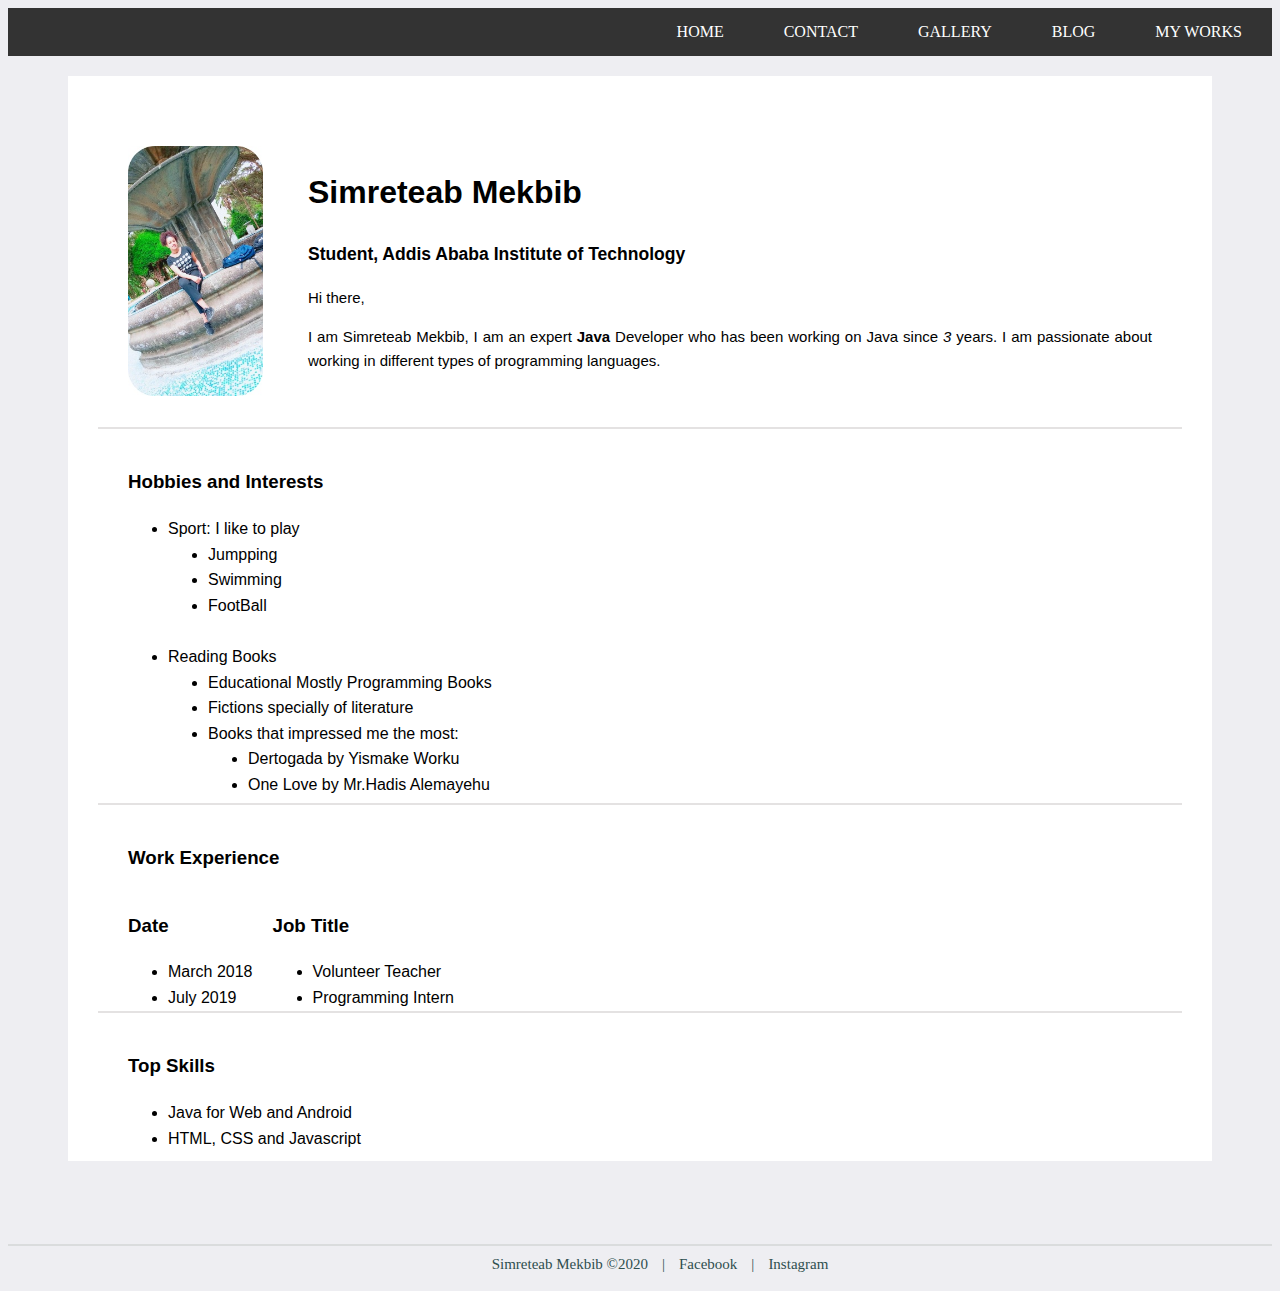
<file: index.html>
<!DOCTYPE html>
<html lang="en">

<head>
    <meta charset="UTF-8">
    <meta name="viewport" content="width=device-width, initial-scale=1.0">
    <title>Simreteab / Home</title>
    <link rel="shortcut icon" type="image/jfif" href="./assets/images/icon.jfif" sizes="114x114">
    <link rel="stylesheet" href="./assets/css/index.css">
</head>

<body>
    <header>
        <nav>
            <ul>
                <li>
                    <a href="index.html">HOME</a>
                </li>
                
                <li>
                    <a href="contact.html">CONTACT</a>
                </li>
                <li>
                    <a href="gallery.html">GALLERY</a>
                </li>
                <li>
                    <a href="blog.html">BLOG</a>
                </li>
                <li>
                    <a href="myworks.html">MY WORKS</a>
                </li>
            </ul>
        </nav>
    </header>

    <section id="blocks">
        <section>
        <img class="imgs" src="./assets/images/sim.jpg" alt="Simreteab's profile image">
       <h1>Simreteab Mekbib</h1><article> 
        <h3>Student, Addis Ababa Institute of Technology</h3>
        <p>Hi there,</p>
        <p>I am Simreteab Mekbib, I am an expert <strong>Java</strong> Developer who has been working on Java since 
        <em>3</em> years. I am passionate about working in different types of programming languages.</p></article>
    </section>
<div class="border"></div> 

<section class="dif_margin">
    <h3>Hobbies and Interests</h3>
<ul >
    <li>Sport: I like to play
        <ul>
            <li>Jumpping</li>
            <li>Swimming</li>
            <li>FootBall</li><br>
        </ul>
    </li>
    <li>Reading Books
        <ul>
            <li>Educational Mostly Programming Books</li>
            <li>Fictions specially of literature
                <li>Books that impressed me the most:
                    <ul>
                        <li>Dertogada by Yismake Worku</li>
                        <li>One Love by Mr.Hadis Alemayehu</li>
                    </ul>
                </li>
            </li>
        </ul>
    </li>
</ul>
</section>
<div class="border"></div>

<section class="dif_margin">
    <h3>Work Experience</h3>

    <div class="column">
        <h3>Date</h3>
        <ul>
            <li >March 2018</li>
            <li>July 2019</li>
        </ul>
    </div>

    <div class="column">
        <h3>Job Title</h3>
        <ul>
            <li>Volunteer Teacher</li>
            <li>Programming Intern</li>
        </ul>
    </div>

</section>

    
<div class="border"></div>

<section class="dif_margin">
    <h3>Top Skills</h3>
    <ul>
        <li>Java for Web and Android</li>
        <li>HTML, CSS and Javascript</li>
    </ul>
</section>
    </section>
<div class="bottom_border"></div>
    <footer>
        <ul>
            <li>Simreteab Mekbib &copy;2020</li>
            <li>|</li>
            <li><a href="https://www.facebook.com/simreteab.mekbib.5" target="_blank">Facebook</a></li>  
            <li>|</li>
            <li><a href="https://www.instagram.com/simreteab_mekbib1234/" target = _blank>Instagram</a></li>
        </ul>
    </footer>

</body>

</html>
</file>
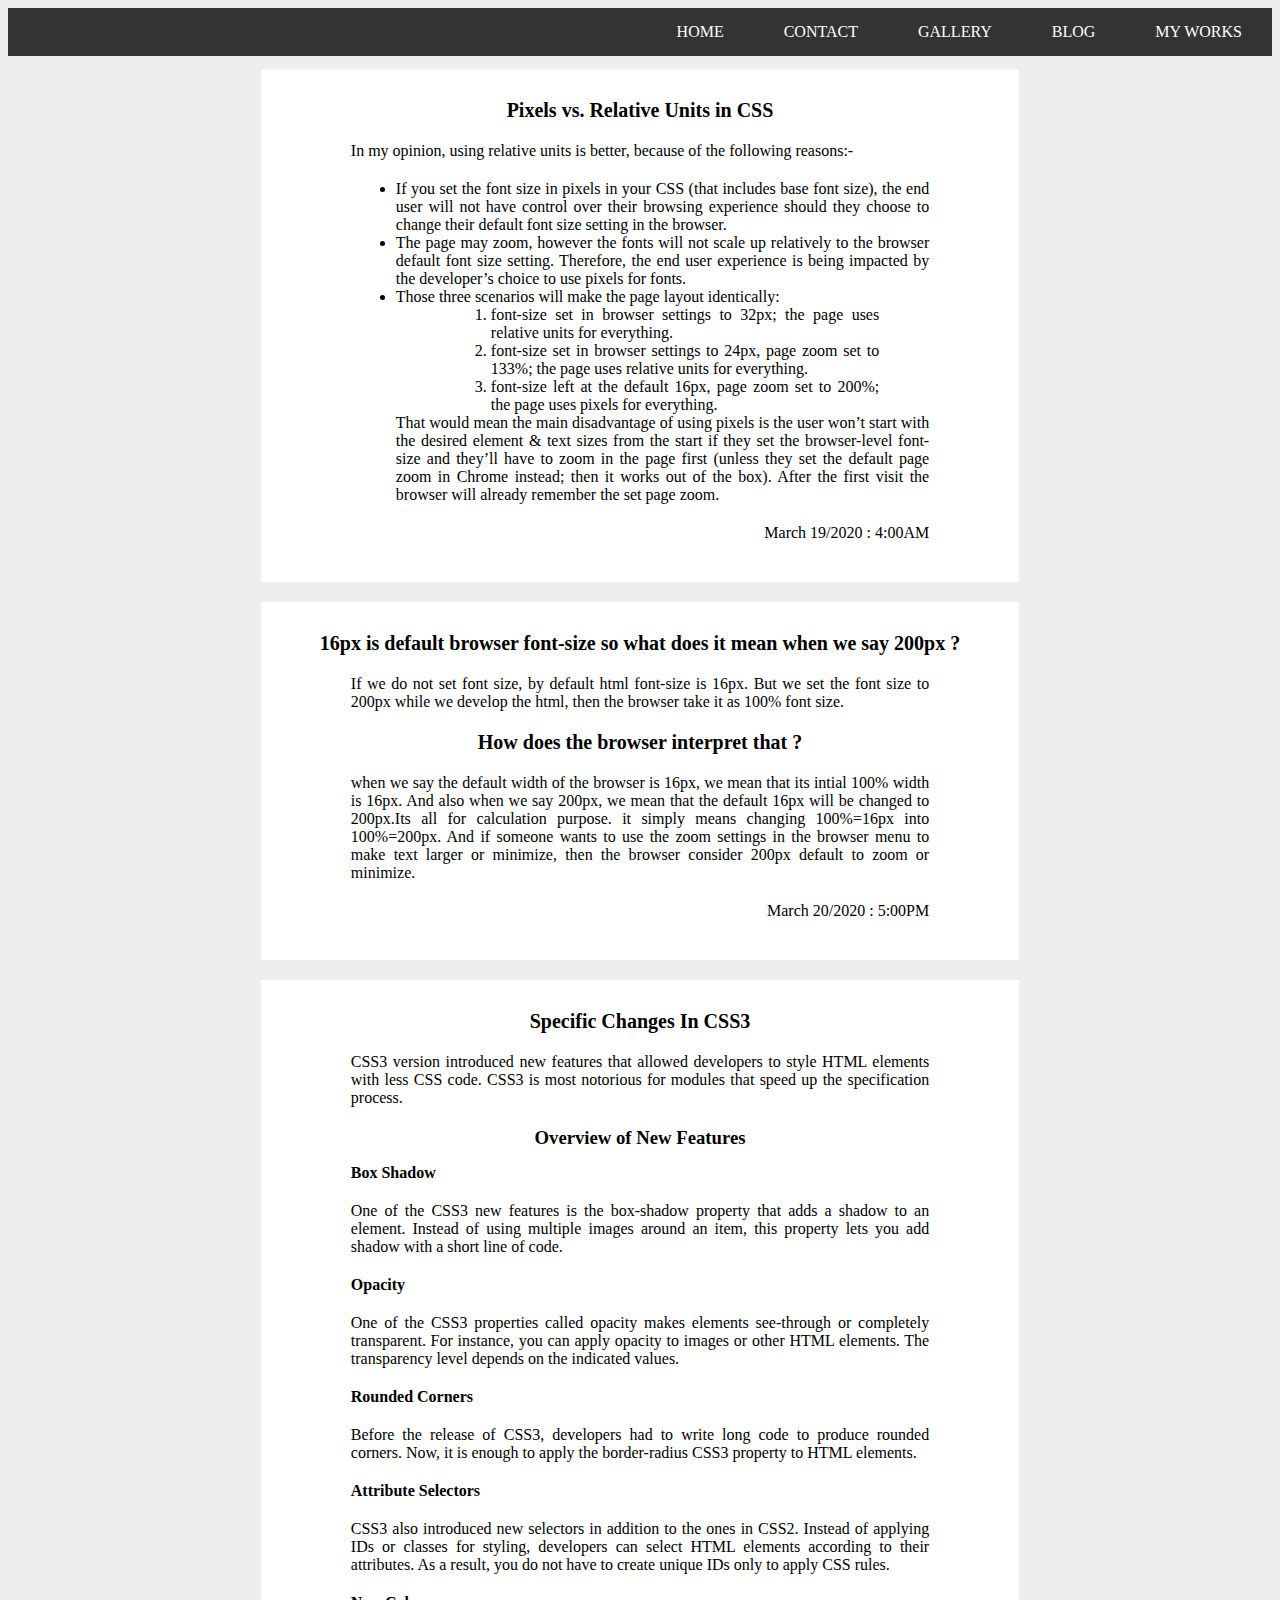
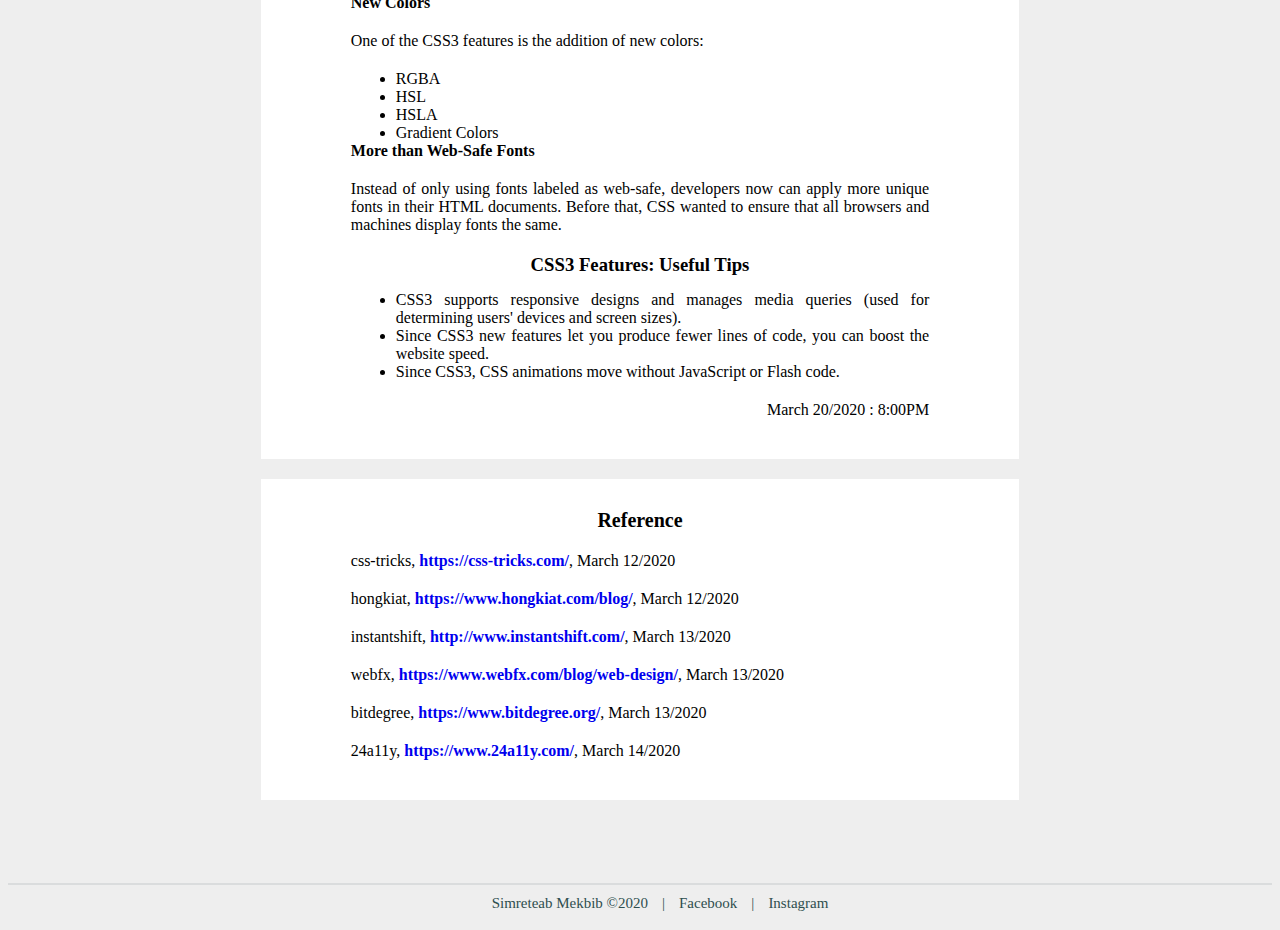
<file: blog.html>
<!DOCTYPE html>
<html lang="en">
  <head>
    <title>Simreteab / Blog</title>
    <link rel="shortcut icon" type="image/jfif" href="./assets/images/icon.jfif" sizes="114x114">

    <link rel="stylesheet" type="text/css" href="./assets/css/blog.css">
  </head>
  <body>
    <div class="wrapper">

      <nav>
        <ul>
            
          <li><a href="index.html">HOME</a></li>
          <li><a href="contact.html">CONTACT</a></li>
          <li><a href="gallery.html">GALLERY</a></li>
          <li><a href="blog.html">BLOG</a></li>
          <li>
            <a href="myworks.html">MY WORKS</a>
        </li>
        </ul>
        
      </nav>
    
      <section id="blocks">
        <article>
          <h2>Pixels vs. Relative Units in CSS</h2>
          <p>In my opinion, using relative units is better, because of the following reasons:-</p>
          <ul><li>If you set the font size in pixels in your CSS (that includes base font size), the end user will not have control over their browsing experience should they choose to change their default font size setting in the browser.</li>
        <li>The page may zoom, however the fonts will not scale up relatively to the browser default font size setting. Therefore, the end user experience is being impacted by the developer’s choice to use pixels for fonts.</li>
    <li>
        Those three scenarios will make the page layout identically:
        <ol><li>font-size set in browser settings to 32px; the page uses relative units for everything.</li>
        <li>font-size set in browser settings to 24px, page zoom set to 133%; the page uses relative units for everything.</li>
    <li>font-size left at the default 16px, page zoom set to 200%; the page uses pixels for everything.</li></ol>
    That would mean the main disadvantage of using pixels is the user won’t start with the desired element & text sizes from the start if they set the browser-level font-size and they’ll have to zoom in the page first (unless they set the default page zoom in Chrome instead; then it works out of the box). After the first visit the browser will already remember the set page zoom.</li>    
    </ul>
    <p class="date">March 19/2020 : 4:00AM</p>
        </article>
        <article>
          <h2>16px is default browser font-size so what does it mean when we say 200px ?</h2>
          <p>If we do not set font size, by default html font-size is 16px.
              But we set the font size to 200px while we develop the html, then the browser take it as 100% font size.
          </p>
          <h2>How does the browser interpret that ? </h2>
          <p>when we say the default width of the browser is 16px, we mean that its intial 100% width is 16px. And also when we say 200px, we mean that the default 16px will be changed to 200px.Its all for calculation purpose.
            it simply means changing 100%=16px into 100%=200px. And if someone wants to use the zoom settings in the browser menu to make text larger or minimize, then the browser consider 200px default to zoom or minimize.</p>
            <p class="date">March 20/2020 : 5:00PM</p>

          </article>
        <article>
          <h2>Specific Changes In CSS3 </h2>
          <p>CSS3 version introduced new features that allowed developers to style HTML elements with less CSS code. CSS3 is most notorious for modules that speed up the specification process.</p>
        <h3>Overview of New Features</h3>
        <h4>Box Shadow</h4>
        <p>One of the CSS3 new features is the box-shadow property that adds a shadow to an element. Instead of using multiple images around an item, this property lets you add shadow with a short line of code.</p>
      <h4>Opacity</h4> 
      <p>One of the CSS3 properties called opacity makes elements see-through or completely transparent.

        For instance, you can apply opacity to images or other HTML elements. The transparency level depends on the indicated values.</p> 
      <h4>Rounded Corners</h4>
      <p>Before the release of CSS3, developers had to write long code to produce rounded corners. Now, it is enough to apply the border-radius CSS3 property to HTML elements.</p>
    <h4>Attribute Selectors</h4>
    <p>CSS3 also introduced new selectors in addition to the ones in CSS2. Instead of applying IDs or classes for styling, developers can select HTML elements according to their attributes.

      As a result, you do not have to create unique IDs only to apply CSS rules.</p>  
    <h4>New Colors</h4>
    <p>One of the CSS3 features is the addition of new colors:</p>
    <ul><li>
      RGBA</li>
    <li>HSL</li>
    <li>HSLA</li>
     <li> Gradient Colors
    </li></ul>
    <h4>More than Web-Safe Fonts</h4>
    <p>Instead of only using fonts labeled as web-safe, developers now can apply more unique fonts in their HTML documents. Before that, CSS wanted to ensure that all browsers and machines display fonts the same.</p>
  <h3>CSS3 Features: Useful Tips</h3>  
  <ul><li>
    CSS3 supports responsive designs and manages media queries (used for determining users' devices and screen sizes).
  </li>
<li>
  Since CSS3 new features let you produce fewer lines of code, you can boost the website speed.
</li>
<li>Since CSS3, CSS animations move without JavaScript or Flash code.</li></ul>
<p class="date">March 20/2020 : 8:00PM</p>
  
</article>
       <article>
         <h2>Reference</h2>
         <p>css-tricks, <a href="https://css-tricks.com/">https://css-tricks.com/</a>, March 12/2020</p>
        <p>hongkiat, <a href="https://www.hongkiat.com/blog/">https://www.hongkiat.com/blog/</a>, March 12/2020</p>
        <p>instantshift, <a href="http://www.instantshift.com/">http://www.instantshift.com/</a>, March 13/2020</p>
        <p>webfx, <a href="https://www.webfx.com/blog/web-design/">https://www.webfx.com/blog/web-design/</a>, March 13/2020</p>
        <p>bitdegree, <a href="https://www.bitdegree.org/learn/css3-features#box-shadow">https://www.bitdegree.org/</a>, March 13/2020</p>
        <p>24a11y, <a href="https://www.24a11y.com/2019/pixels-vs-relative-units-in-css-why-its-still-a-big-deal/">https://www.24a11y.com/</a>, March 14/2020</p>
       </article> 
      </section>
      <div class="bottom_border"></div>

    <footer>
        <ul>
            <li>Simreteab Mekbib &copy;2020</li>
            <li>|</li>
            <li><a href="https://www.facebook.com/simreteab.mekbib.5" target="_blank">Facebook</a></li>  
            <li>|</li>
            <li><a href="https://www.instagram.com/simreteab_mekbib1234/" target = _blank>Instagram</a></li>
        </ul>
    </footer>

    </div>
  </body>
</html>
</file>
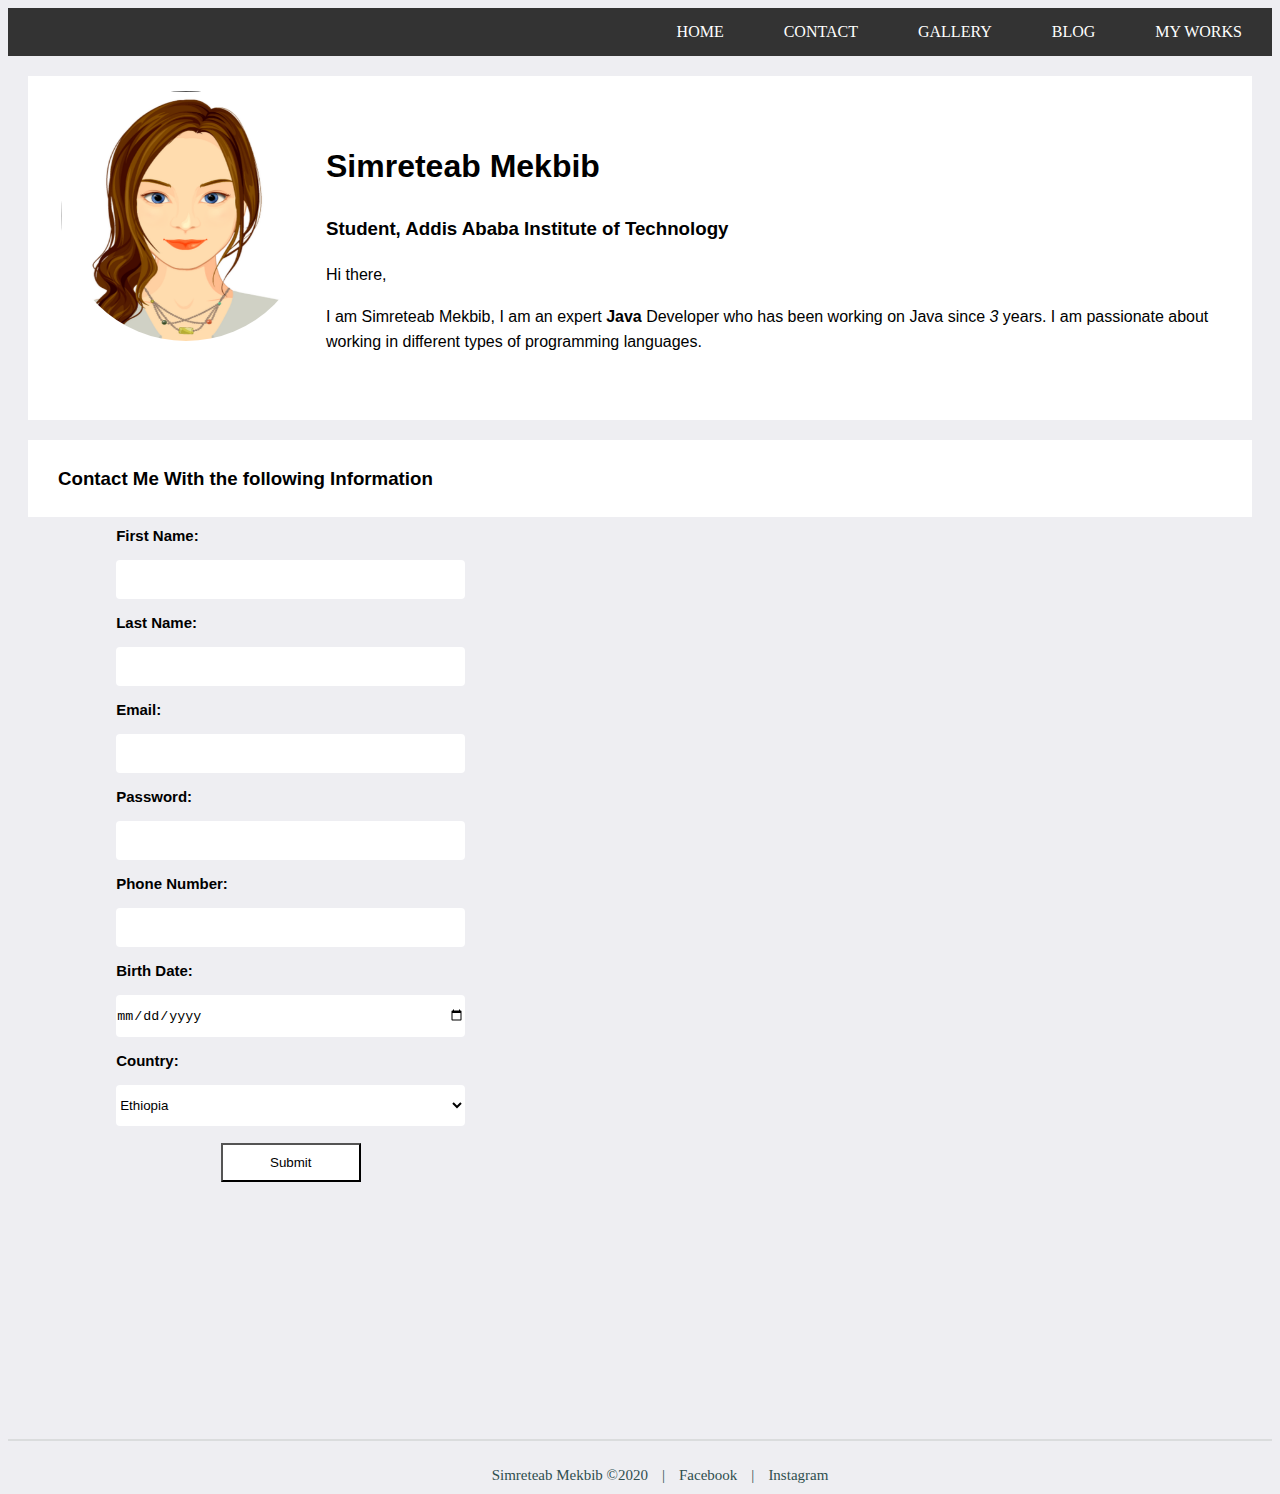
<file: contact.html>
<html lang="en">

<head>
    <link rel="shortcut icon" type="image/jfif" href="./assets/images/icon.jfif" sizes="114x114">
    <link rel="stylesheet" href="./assets/css/style.css">

    <title>Simreteab / Contact</title>



    <style>
        /* body {
            background-image: url("./assets/images/simr.jfif");
            background-repeat: no-repeat;
            background-size: cover;
        } */
    </style>





    <meta charset="UTF-8">
    <meta name="viewport" content="width=device-width, initial-scale=1.0">
    <title>Simreteab Cv</title>
</head>

<body>
    <header id="sticky_nav">
        <nav>
            <ul>
                <li>
                    <a href="index.html">HOME</a>
                </li>
                
                <li>
                    <a class = "active" href="contact.html">CONTACT</a>
                </li>
                <li>
                    <a href="gallery.html">GALLERY</a>
                </li>
                <li>
                    <a href="blog.html">BLOG</a>
                </li>
                <li>
                    <a href="myworks.html">MY WORKS</a>
                </li>
            </ul>
        </nav>
    </header>
    <section id="blo">
        <img class="imgs" src="./assets/images/sim.bmp" alt="Simreteab profile picture.">
        <h1>Simreteab Mekbib</h1>
        <h3>Student, Addis Ababa Institute of Technology</h3>
        <p>Hi there,</p>
        <p id="p1">I am Simreteab Mekbib, I am an expert <strong>Java</strong> Developer who has been working on Java since 
        <em>3</em> years. I am passionate about working in different types of programming languages.</p>
    </section>
    <div id="bottom_border"></div>
    <section id="blocks">

    <h3>Contact Me With the following Information</h3>

    <form method="POST" action="mailto:se.simreteab.mekbib@gmail.com"  enctype="utf-8">

        <label for="name">First Name: </label>
        <input type="text" name="fName" id = "fName" pattern="[A-Za-z]{1,20}" title="Numbers aren't allowed in names" required>
    
        <label for="name">Last Name: </label>
        <input type="text" name="lName" id="lName" pattern="[A-Za-z]{1,20}" title="Numbers aren't allowed in names" required>

        <label for="email">Email: </label>
        <input type="email" name="email" id="email" required>
    
        <label for="password">Password: </label>
        <input type="password" name = "pwd" id="pwd" pattern=".{8,}" title="Eight or more characters" required>

        <label for="telephone">Phone Number: </label>
        <input type="tel" name="tel" id="tel">

        <label for="date"> Birth Date:</label>
        <input type="date" name="date" id = date>

        <label for="country">Country:</label>
        <select name="country" id="">
            <option value="E">Ethiopia</option>
            <option value="U">U.S.A</option>
            <option value="K">Kenya</option>
            <option value="S">South Africa</option>
            <option value="D">Djibouti</option>
        
        <label for="comment">Leave Your Comment </label> 
        <textarea style="margin-top: 5%;" name="comment" id="comment" cols="30" rows="10" placeholder="Please leave a comment"></textarea>

        <input type="submit" value="Submit">
    </form>

    <div id = "map">
        <div class="mapouter"><div class="gmap_canvas"><iframe width="600" height="700" id="gmap_canvas" 
            src="https://maps.google.com/maps?q=addis%20ababa%20institute%20of%20technology&t=&z=13&ie=UTF8&iwloc=&output=embed" 
            frameborder="0" scrolling="no" marginheight="0" marginwidth="0"></iframe><a href="https://www.emojilib.com">
            emojilib.com</a></div><style>.mapouter{position: relative;;text-align:right;height:700px;width:600px;}.gmap_canvas 
            {overflow:hidden;background:none!important;height:700px;width:600px;}</style></div>
    </div>

</section>
    <div class="bottom_border"></div>

    <footer>
        <ul>
            <li>Simreteab Mekbib &copy;2020</li>
            <li>|</li>
            <li><a href="https://www.facebook.com/simreteab.mekbib.5" target="_blank">Facebook</a></li>  
            <li>|</li>
            <li><a href="https://www.instagram.com/simreteab_mekbib1234/" target = _blank>Instagram</a></li>
        </ul>
    </footer>

    </body>

</html>
</file>
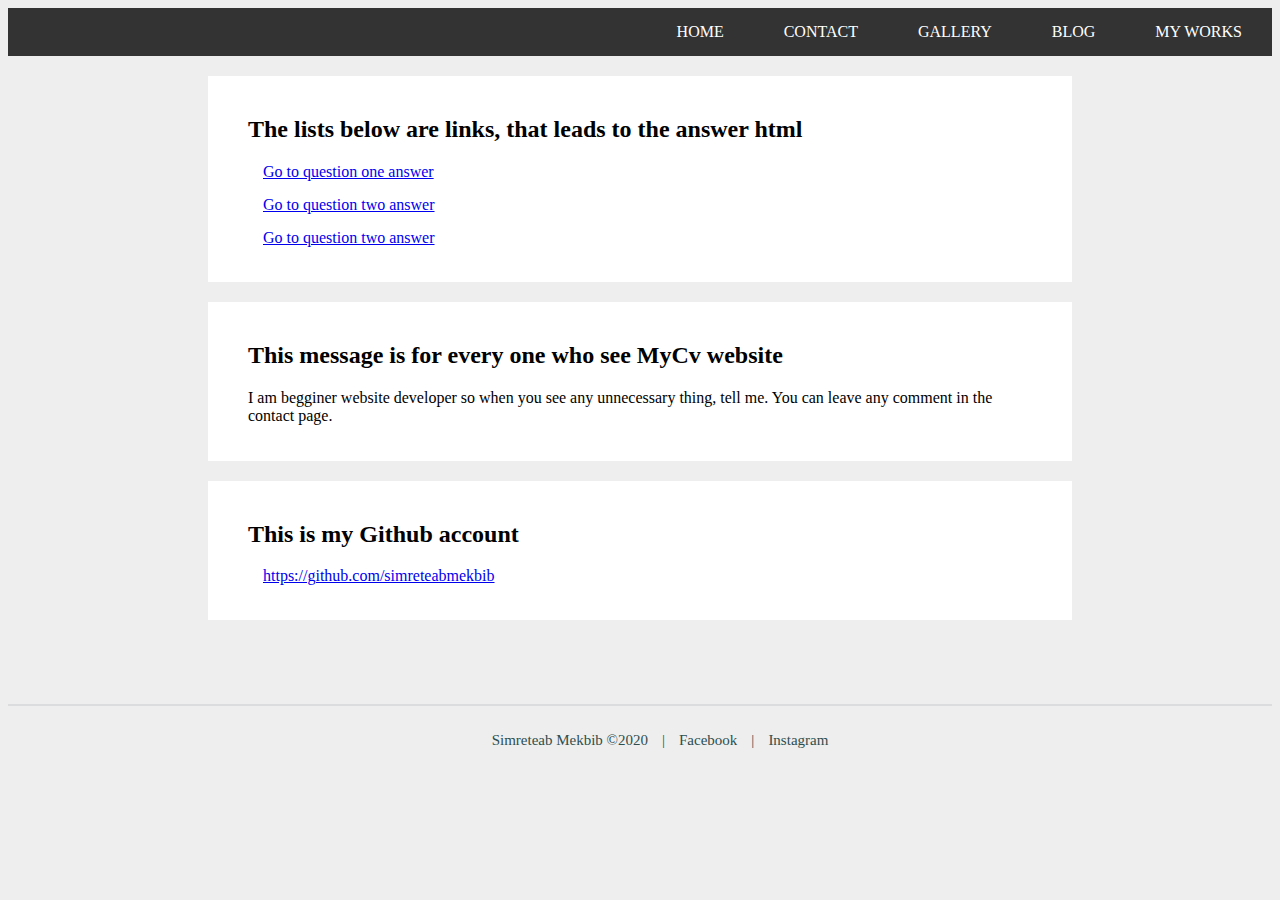
<file: myworks.html>
<html lang="en">
<head>
    <meta charset="UTF-8">
    <meta name="viewport" content="width=device-width, initial-scale=1.0">
    <title>My Works</title>
    <link rel="shortcut icon" type="image/jfif" href="./assets/images/icon.jfif" sizes="114x114">

    <link rel="stylesheet" href="assets/css/myworks.css">
</head>
<body>
    <header>
        <nav>
            <ul>
                <li>
                    <a class = "active" href="index.html">HOME</a>
                </li>
                
                <li>
                    <a href="contact.html">CONTACT</a>
                </li>
                <li>
                    <a href="gallery.html">GALLERY</a>
                </li>
                <li>
                    <a href="blog.html">BLOG</a>
                </li>
                <li>
                    <a href="myworks.html">MY WORKS</a>
                </li>
            </ul>
        </nav>
    </header>
    <article>
        <h2>The lists below are links, that leads to the answer html
        </h2>
        <a href="assets/Questions/selectorsExercise.html" target="_blank" rel="Question one">Go to question one answer</a>
        <a href="assets/Questions/Question_Two.html" target="_blank" rel="Question two">Go to question two answer</a>
        <a href="assets/Questions/Question_Three.html" target="_blank" rel="Question Three">Go to question two answer</a>
    </article>
    <article>
        <h2>
            This message is for every one who see MyCv website
        </h2>
        <p>I am begginer website developer so when you see any unnecessary thing, tell me. 
            You can leave any comment in the contact page.</p>
    </article> 
    <article>
        <h2>This is my Github account</h2>
        <a href="https://github.com/simreteabmekbib" target="_blank">https://github.com/simreteabmekbib</a>
    </article>
    <div class="bottom_border"></div>
    <footer>
        <ul>
            <li>Simreteab Mekbib &copy;2020</li>
            <li>|</li>
            <li><a href="https://www.facebook.com/simreteab.mekbib.5">Facebook</a></li>  
            <li>|</li>
            <li><a href="https://www.instagram.com/simreteab_mekbib1234/" target = _blank>Instagram</a></li>
        </ul>
    </footer>
</body>
</html>
</file>
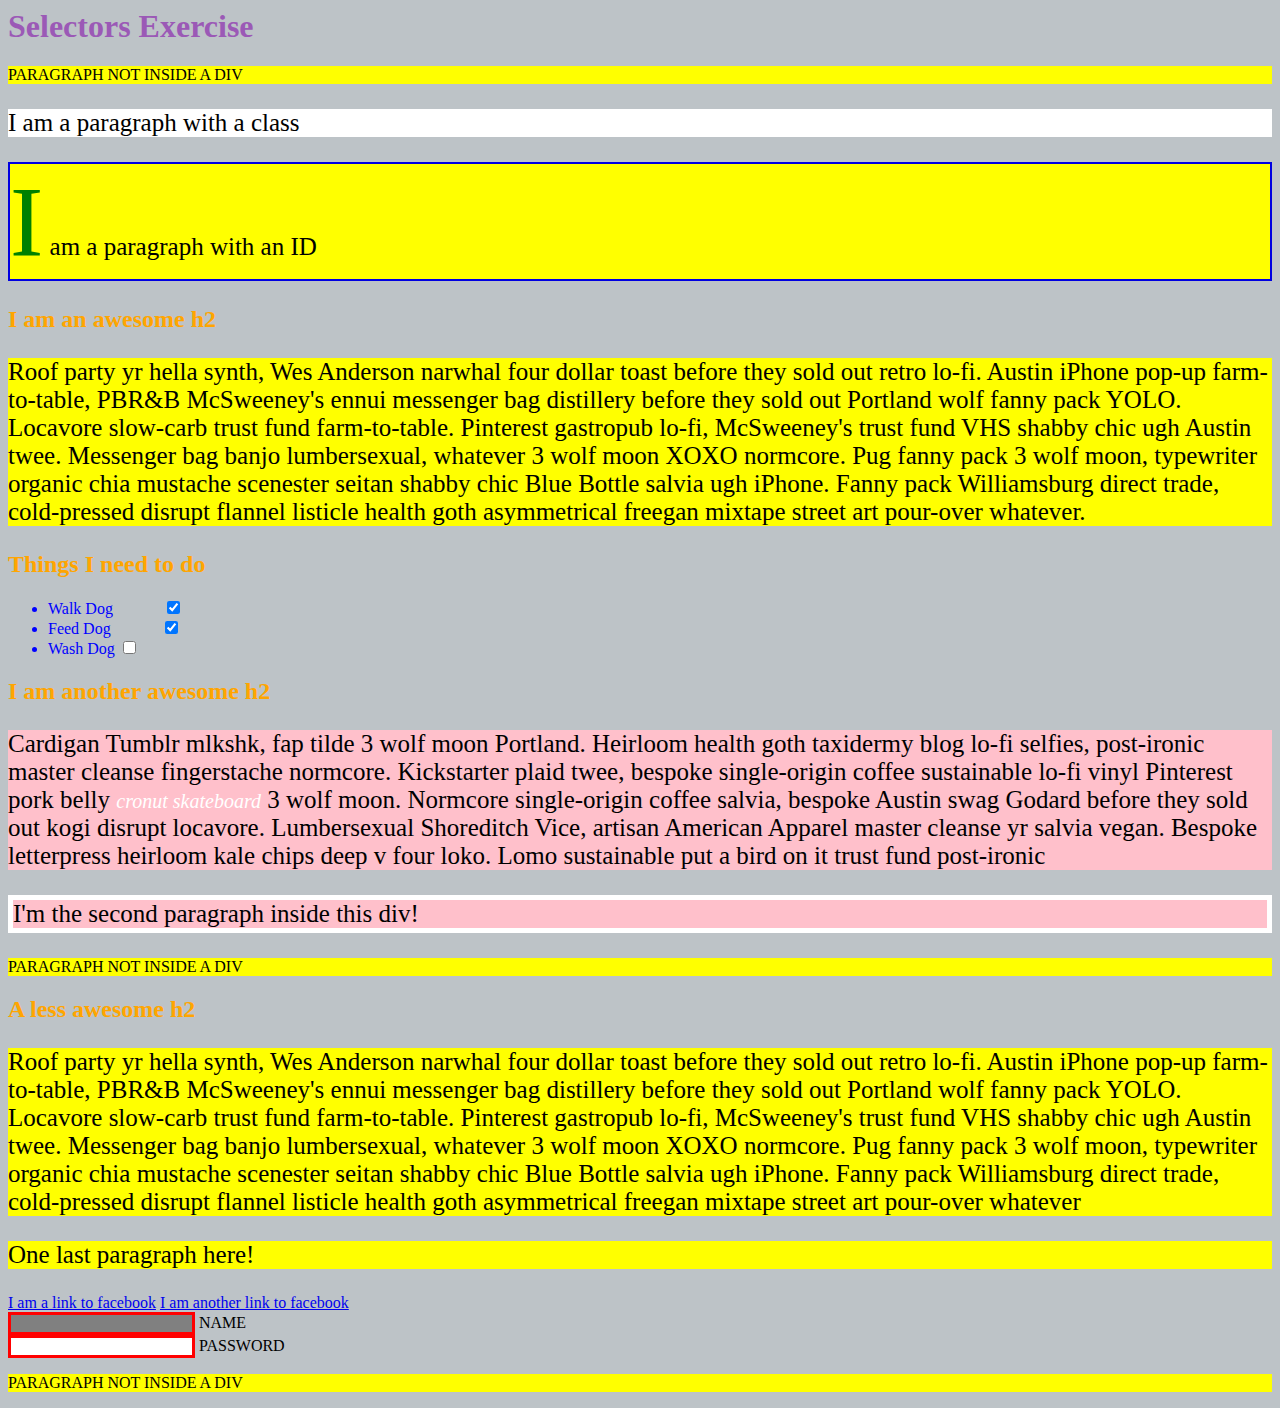
<file: assets/Questions/selectorsExercise.html>
<html>
<head>
  <meta charset="UTF-8">
  <title>Selectors Exercise</title>
  <link rel="stylesheet" type="text/css" href="../css/selectors.css">
</head>
<body>
  <h1>Selectors Exercise</h1>

<p>PARAGRAPH NOT INSIDE A DIV</p>

<div>
  <p class="hello">I am a paragraph with a class</p>
  <p id="special">I am a paragraph with an ID</p>

  <h2>I am an awesome h2</h2>
  
  
  <p>Roof party yr hella synth, Wes Anderson narwhal four dollar toast before they sold out retro lo-fi. Austin iPhone pop-up farm-to-table, PBR&B McSweeney's ennui messenger bag distillery before they sold out Portland wolf fanny pack YOLO. Locavore slow-carb trust fund farm-to-table. Pinterest gastropub lo-fi, McSweeney's trust fund VHS shabby chic ugh Austin twee. Messenger bag banjo lumbersexual, whatever 3 wolf moon XOXO normcore. Pug fanny pack 3 wolf moon, typewriter organic chia mustache scenester seitan shabby chic Blue Bottle salvia ugh iPhone. Fanny pack Williamsburg direct trade, cold-pressed disrupt flannel listicle health goth asymmetrical freegan mixtape street art pour-over whatever.</p>

</div>

<div>
  <h2>Things I need to do</h2>

  <ul>
    <li>Walk Dog <input type="checkbox" checked> </li>
    <li>Feed Dog <input type="checkbox" checked> </li>
    <li>Wash Dog <input type="checkbox"></li>
  </ul>
</div>

<div>
  <h2>I am another awesome h2</h2>

  <p>Cardigan Tumblr mlkshk, fap tilde 3 wolf moon Portland. Heirloom health goth taxidermy blog lo-fi selfies, post-ironic master cleanse fingerstache normcore. Kickstarter plaid twee, bespoke single-origin coffee sustainable lo-fi vinyl Pinterest pork belly <em>cronut skateboard</em> 3 wolf moon. Normcore single-origin coffee salvia, bespoke Austin swag Godard before they sold out kogi disrupt locavore. Lumbersexual Shoreditch Vice, artisan American Apparel master cleanse yr salvia vegan. Bespoke letterpress heirloom kale chips deep v four loko. Lomo sustainable put a bird on it trust fund post-ironic</p>

  <p>I'm the second paragraph inside this div!</p>
</div>

<p>PARAGRAPH NOT INSIDE A DIV</p>


<div>
  <h2>A less awesome h2</h2>

  <p>Roof party yr hella synth, Wes Anderson narwhal four dollar toast before they sold out retro lo-fi. Austin iPhone pop-up farm-to-table, PBR&B McSweeney's ennui messenger bag distillery before they sold out Portland wolf fanny pack YOLO. Locavore slow-carb trust fund farm-to-table. Pinterest gastropub lo-fi, McSweeney's trust fund VHS shabby chic ugh Austin twee. Messenger bag banjo lumbersexual, whatever 3 wolf moon XOXO normcore. Pug fanny pack 3 wolf moon, typewriter organic chia mustache scenester seitan shabby chic Blue Bottle salvia ugh iPhone. Fanny pack Williamsburg direct trade, cold-pressed disrupt flannel listicle health goth asymmetrical freegan mixtape street art pour-over whatever</p>

  <p>One last paragraph here!</p>

  <a href="http://www.facebook.com">I am a link to facebook</a>
  <a href="http://www.facebook.com">I am another link to facebook</a>
  <br>

  <input type="text" name="name" /><label> Name</label><br/>
  <input type="password" name="password" /><label> Password</label><br/>

</div>

<p>PARAGRAPH NOT INSIDE A DIV</p>

</body>
</html>
</file>
<file: assets/css/index.css>
body{
    background-color: rgb(198, 198, 211,0.3);
}
#im{
    float: left;
    margin: 30px;
}
#tex{
    /* float: right; */
    padding-top: 50px;
    padding-right: 50px;
    position: relative;
    margin-left: 10px;
}


.blo{
    display: block;
    float: left;
    margin-left: 20px;
}
#clear{
    clear: both;
}
.imgs{
    padding-bottom: 3%;
}
.border{
    border:  #e4e2e2 1px solid;
    clear: left;
}

.dif_margin {
    margin-top: 15px;
}

.column {
    float: left;
    margin: 0 20px 0 0;
}

/* h2{
    font-size: 17px;
} */
nav{
    background-color: #333;
}
nav ul{
    list-style-type: none;
    padding: 0;
    display: flex;
    justify-content: flex-end;
}
nav a{
    text-decoration: none;
    color: #fff;
    padding: 10px;
    display: block;
}
nav li{
    padding: 5px 20px;
}
nav a:hover{
    background-color: #555;
}
@media screen and (max-width: 768px){
article{
    margin: 0;
    padding: 0;
}
nav ul{
display: block;
}
}

footer{
    height: 3%;
    width: 100%;
    left: 0;
    bottom: 0;
    text-align: center;
}

footer > ul > li {
    display: inline-block;
    padding: 10px 5px;
    font-size: 15px;
    color: darkslategray;
}

footer > ul > li > a {
    text-decoration: none;
    color: darkslategray;
}


footer > ul > li > a:hover {
    color: rgb(0, 0, 225);
}
.bottom_border {
    border-bottom: rgb(218, 220, 221) 2px solid;
    clear: left;
    padding-bottom: 5%;
}
section {
    font-family: Arial, Helvetica, sans-serif;
    padding: 5px 30px;
    margin-top: 60px;
    line-height: 1.6;
}
img{
    float: left;
    padding-right: 45px;
    height: 250px;
}
article {
    font-size: 15px;
    text-align: justify;
    justify-content: space-around;
}
#blocks{
    background-color: white;
    margin: 20px 60px;
}
ul {
    display: block;
    list-style-type: disc;
    margin-block-start: 0;
    margin-block-end: 0;
    margin-inline-start: 0px;
    margin-inline-end: 0px;
    padding-inline-start: 40px;
}
</file>
<file: assets/css/blog.css>
*{
    font-family: 'Times New Roman', Times, serif;
    margin: 0;
  }
  
  body{
    background: #eee;
    text-align: justify;
    margin: 8px;

    /* color: #333; */
  }
  article li{
    text-align: justify;
    margin-left: 20px;
    margin-right: 50px;
  }
  
  .wrapper{
    width: 100%;
    max-width: 100%;
    margin: 0 auto;
  }
  .date{
text-align: end;
  }
  nav{
    background-color: #333;
}
nav ul{
    list-style-type: none;
    padding: 0;
    /* display: flex;
    justify-content: flex-end; */
}
nav a{
    text-decoration: none;
    color: #fff;
    /* padding: 10px; */
    /* display: block; */
}
nav li{
    padding: 5px 20px;
} 
nav a:hover{
    background-color: #555;
}

  
 
  @media screen and (min-width: 768px){
  
  nav ul{
    list-style-type: none;
    /* padding: 5px 0; */
    display: flex;
    justify-content: flex-end;

  }
  
  /* nav li{
    flex: 1 1 0;
  } */
      
  /* nav ul li{ */
    /* display: flex; */
    /* justify-content: flex-end; */
    /* font-size: 16px; */
    /* padding: 20px; */
   /* }   */
  nav a{
      text-decoration: none;
      color: #fff;
      padding: 10px;
      display: block;
  }
  nav li{
      padding: 5px 20px;
  }
  nav a:hover{
      background-color: #555;
  }
    
nav{
    margin-top: 0;
    width: 100%;
  }
  
  }  
#blocks{
    margin: 1% 20%;
    
}
article{
    background: white;
    margin-bottom: 20px;
    padding: 20px 40px;
    box-sizing: border-box;
}
article h2{
    text-align: center;
    font-size: 20px;
    margin: 10px 0;
}
/* #footer{
    display: flex;
    justify-content: flex-end;
    font-size: 15px;
    padding: 20px;
} */
.bottom_border {
  border-bottom: rgb(218, 220, 221) 2px solid;
  clear: left;
  padding-bottom: 5%;
}
footer{
    height: 3%;
    width: 100%;
    left: 0;
    bottom: 0;
    text-align: center;
}

footer > ul > li {
    display: inline-block;
    padding: 10px 5px;
    font-size: 15px;
    color: darkslategray;
}

footer > ul > li > a {
    text-decoration: none;
    color: darkslategray;
}


footer > ul > li > a:hover {
    color: rgb(0, 0, 225);
}
article p{
  display: block;
  margin: 20px 50px;
}
article p a {
  text-decoration: none;
font-weight: bold;
}
h3{
  text-align: center;
  margin-bottom: 15px;
}
h4{
  padding-left: 50px;
}
article ul li{
  margin-left: 55px;
}
</file>
<file: assets/css/style.css>
/* body{
    background-color: rgba(182, 159, 173, 0.3);
    padding-top: 50px;
    border: 10px black solid; 
 }
 
section {
    font-family: Cambria, Cochin, Georgia, Times, 'Times New Roman', serif;
    padding: 5px 30px;

}
article {
    font-size: 15px;
    line-height: 25px;
}
.title {
    font-size: 23px;
    font-weight: bold;
}
.date {
    font-style: italic;
    font-size: 15px; 
text-transform: uppercase;}
nav > ul > li{

    display: inline-block;
    font-size: 20px;
}
 removing the underline  
nav > ul > li > a 
{
    text-decoration: none;
    float: left;
    text-align-last: right;
    padding: 5px 20px;
   font-size: 25px;
   font-style: italic;
}
nav > ul > li:hover
{
    background-color: #ffffff;
    
}
header
{
    left: 0px;
    position: fixed;
    top: 0;
    width: 100%;
    background-color: rgba(182, 159, 200, 0.3);

}
img
{
    float: left;
    border-radius: 100%;          
    border-style: hidden;
    width: 250px;
    height: 250px;
    margin: 0px 15px 0px 3px;
}
#clear
{
    clear: left;
} 

.form > label
{
margin-left: 30px;
margin-top: 10px;
padding: 5px;
  float: left;
  clear: right;
}

.form > input
{
   margin-right: 900px; 
  margin-top: 10px;
  padding: 5px; 
  float: right;
  clear: right;
}
#tarea{
    display: block;
    margin-left: 30px;
    clear: both; 
    margin-top: 30px;
    padding-top: 30px;
}
.position{
    width: 100%;
    height: auto;
    padding: 5%;
    position: relative;

}

.contact{
    float: left;
    width: 30%;
}
.mapouter{
    float: right;
    width: 30%;
    margin-right: 1%;
    margin-bottom: 5%;

}
.hr{
    border-bottom: 0.2px black solid;
    border-top: 0.2px black solid;
}
input[type="submit"]{
    height: 40px;
    display: block;
    margin-top: 20px;
    padding: 5px;
    width: 62%;
    font-size: 20px;
}
.form{
float: left;
} */
nav{
    background-color: #333;
}
nav ul{
    list-style-type: none;
    padding: 0;
    display: flex;
    justify-content: flex-end;
}
nav a{
    text-decoration: none;
    color: #fff;
    padding: 10px;
    display: block;
}
nav li{
    padding: 5px 20px;
}
nav a:hover{
    background-color: #555;
}
@media screen and (max-width: 768px){
    article{
        margin: 0;
        padding: 0;
    }
    nav ul{
    display: block;
    }
}
body {
    font-family: 'Times New Roman', Times, serif;
    background-color: rgb(198, 198, 211,0.3);
}
div.map, form{
    margin: 0;
    padding: 0;
    box-sizing: border-box;
}

 #sticky_nav{
 z-index:2;
}
input[type=text],input[type=tel],input[type=email], input[type=date], input[type=password], select, textarea {
    padding: 12px 0;
    width: 100%;
    display:block;
    border-radius: 4px;
    box-sizing: border-box;
    background: white;
    border: none;
}

form {
    position: relative;
    width: 30%;
    margin: 0 0 5% 5%;
    float: left;
    padding: 0;
}

label {
    padding: 12px 0 12px 0;
    display: inline-block;
    font-weight: bolder;
    font-size: 15px;
    }

input[type=submit]{
    width: 40%;
    padding: 10px ;
    margin: 5% 0 5% 30%;
    background-color:  white ;
    color: black;
    cursor: pointer;
    left: 15%;
    display: block;
}

input[type=submit]:hover{
    background-color: gray
}

#map {
    float: left;
    width: 50%;
    margin: 5% 5% 9% 9%;
    
}
/* header{
    background-color:rgb(100,100,100);
    position: fixed;
    top: 0;
    width: 100%;
    height: 8%;
    left: 0;
    right: 0;
    padding: 20px;
} */

section {
    font-family: Arial, Helvetica, sans-serif;
    padding: 5px 30px;
    margin-top: 60px;
    line-height: 1.6;
}

article {
    font-size: 15px;
    text-align: justify;
    line-height: 25px;
}

.title {
    font-size: 23px;
    font-weight: bold;
}

.date {
    font-style: italic;
    font-size: 15px;
    text-transform: uppercase;
}

/* nav > ul > li {
    display: inline-block;
    padding: 10px 5px;
    font-size: 20px;
}

nav > ul > li > a {
    text-decoration: none;
    padding: 8px 16px;
}

nav > ul > li > a:link {
    color:whitesmoke;
}

nav > ul > li > a:visited {
    color:whitesmoke;
}

nav > ul > li:hover:not(.active) {
    background-color: lightgray;
}

nav > ul > li > a.active {
    background-color: lightgray;
    color: white;
} */

.imgs {
    float: left;
    border-radius: 100%;
    border-style: hidden;
    width: 250px;
    height:250px;
    margin: 10px 15px 10px 3px;
}

/* #clear {
    clear: left
} */

.bottom_border {
    border-bottom: rgb(218, 220, 221) 2px solid;
    clear: left;
    padding-bottom: 5%;
}


footer{
    height: 3%;
    width: 100%;
    left: 0;
    bottom: 0;
    text-align: center;
}

footer > ul > li {
    display: inline-block;
    padding: 10px 5px;
    font-size: 15px;
    color: darkslategray;
}

footer > ul > li > a {
    text-decoration: none;
    color: darkslategray;
}


footer > ul > li > a:hover {
    color: rgb(0, 0, 225);
}
#p1 {margin-bottom: 60px; 
 } 
h1{
    margin-top: 60px;
}
#blocks{
    margin: 0 20px;
    background-color: white;
    
}
#blo{
    margin: 20px;
    background-color: white;  
}
</file>
<file: assets/css/myworks.css>
nav{
    background-color: #333;
}
nav ul{
    list-style-type: none;
    padding: 0;
    display: flex;
    justify-content: flex-end;
}
nav a{
    text-decoration: none;
    color: #fff;
    padding: 10px;
    display: block;
}
nav li{
    padding: 5px 20px;
}
nav a:hover{
    background-color: #555;
}
@media screen and (max-width: 768px){
    article{
        background-color: white;
        margin: 0;
        padding: 0;
        box-sizing: content-box;
    }
    nav ul{
    display: block;
    }
}

footer{
    height: 3%;
    width: 100%;
    left: 0;
    bottom: 0;
    text-align: center;
}

footer > ul > li {
    display: inline-block;
    padding: 10px 5px;
    font-size: 15px;
    color: darkslategray;
}

footer > ul > li > a {
    text-decoration: none;
    color: darkslategray;
}


footer > ul > li > a:hover {
    color: rgb(0, 0, 225);
}
.bottom_border {
    border-bottom: rgb(218, 220, 221) 2px solid;
    clear: left;
    padding-bottom: 5%;
}
article{
background: white;
    margin:20px 200px;
    padding: 20px 40px;
    box-sizing: border-box;
    
}
body{
    background: #eee;

}
article a{
    display: block;
    margin:15px 15px;
}
</file>
<file: assets/css/selectors.css>
/* Style the HTML elements according to the following instructions. 
DO NOT ALTER THE EXISTING HTML TO DO THIS.  WRITE ONLY CSS!

/* Give the <body> element a background of #bdc3c7*/

body{
    background: #bdc3c7;
}
/* Make the <h1> element #9b59b6*/
h1{
    color: #9b59b6;
}

/* Make all <h2> elements orange */
h2{
    color: orange;
}

/* Make all <li> elements blue(pick your own hexadecimal blue)*/ 
li{
    color: #0000ff;
}

/*Change the background on every paragraph to be yellow*/
p{
    background: yellow;
}

/*Make all inputs have a 3px red border*/
input{
    border: 3px red solid;
}

/* Give everything with the class 'hello' a white background*/
.hello{ 
    background: white;
}

/* Give the element with id 'special' a 2px solid blue border(pick your own rgb blue)*/
#special{
    border: 2px rgb(0,0,225) solid;
}

/*Make all the <p>'s that are nested inside of divs 25px font(font-size: 25px)*/

div > p{
    font-size: 25px;
}
/*Make only inputs with type 'text' have a gray background*/
input[type="text"]{
    background: grey;
}

/* Give both <p>'s inside the 3rd <div> a pink background*/

div:nth-of-type(3) p{
	background-color: pink;
}
/* Give the 2nd <p> inside the 3rd <div> a 5px white border*/
div:nth-of-type(3) p:nth-of-type(2) {
    border: 5px solid white;
    }

/* Make the <em> in the 3rd <div> element white and 20px font(font-size:20px)*/
div em {
	color: white;
	font-size: 20px;
}


/*BONUS CHALLENGES*/
/*You may need to research some other selectors and properties*/

/*Make all "checked" checkboxes have a left margin of 50px(margin-left: 50px)*/
input[type=checkbox]:checked {
	margin-left: 50px;
}

/* Make the <label> elements all UPPERCASE without changing the HTML(definitely look this one up*/
label {
	text-transform: uppercase;
}

/*Make the first letter of the element with id 'special' green and 100px font size(font-size: 100)*/

p + #special::first-letter {
	color: green;
	font-size: 100px;
}
/*Make the <h1> element's color change to blue when hovered over */

h1:hover {
	color: blue;
}
/*Make the <a> element's that have been visited gray */
a:visited {
	color: gray;
}
</file>
